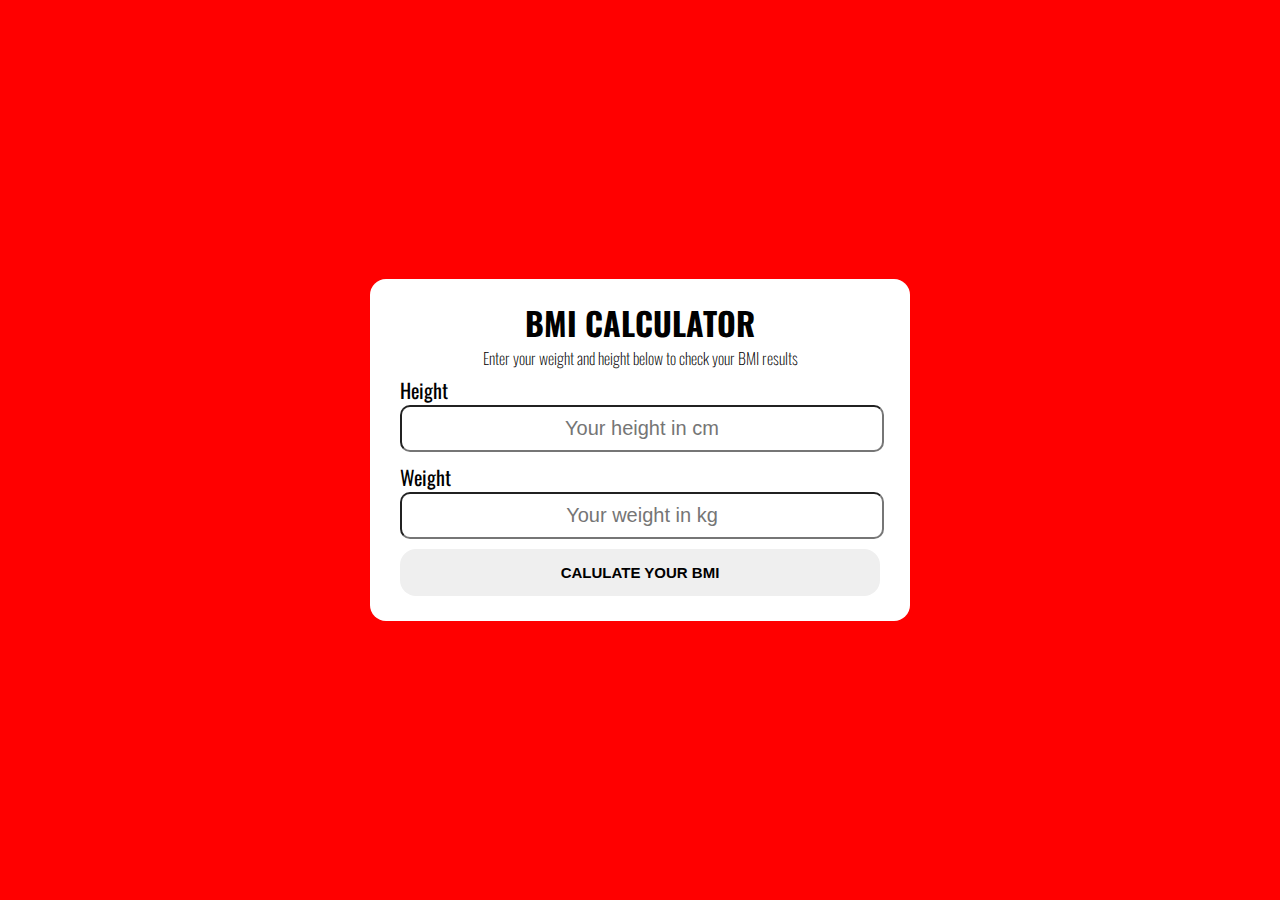
<file: index.html>
<!DOCTYPE html>
<html lang="en">
  <head>
    <meta charset="UTF-8" />
    <meta name="viewport" content="width=device-width, initial-scale=1.0" />
    <link rel="preconnect" href="https://fonts.googleapis.com" />
    <link rel="preconnect" href="https://fonts.gstatic.com" crossorigin />
    <link href="https://fonts.googleapis.com/css2?family=Oswald&display=swap" rel="stylesheet" />
    <link rel="stylesheet" href="style.css" />
    <title>BMI Calculator</title>
  </head>
  <body>
    <div class="form-container">
      <h1>BMI CALCULATOR</h1>
      <h4>Enter your weight and height below to check your BMI results</h4>
      <div class="input">
        <label for="height">Height</label>
        <input type="text" id="height" placeholder="Your height in cm" />
      </div>
      <div class="input">
        <label for="weight">Weight</label>
        <input type="text" id="weight" placeholder="Your weight in kg" />
      </div>
      <div class="input">
        <button onchange="bmiCalculator()" onclick="bmiCalculator()">CALULATE YOUR BMI</button>
      </div>
      <div id="result">
        <h4></h4>
      </div>
    </div>
    <script src="script.js"></script>
  </body>
</html>
</file>
<file: style.css>
* {
  margin: 0;
  padding: 0;
}

body,
html {
  height: 100%;
  display: grid;
  font-family: "Oswald", sans-serif;
  background-color: #ff0000;
  font-size: 16px;
}

.form-container {
  background-color: white;
  width: 500px;
  align-items: center;
  padding: 20px;
  min-height: auto;
  margin: auto;
  border-radius: 16px;
}

h1 {
  text-align: center;
}

h4 {
  font-weight: 100;
  text-align: center;
}

.input {
  padding: 5px 10px;
}

label {
  align-items: center;
  display: block;
  font-size: 20px;
}

input {
  align-items: center;
  text-align: center;
  padding: 10px 0;
  border-radius: 10px;
  width: 100%;
  font-size: 20px;
}

button {
  font-size: 15px;
  font-weight: bold;
  width: 100%;
  border: none;
  border-radius: 16px;
  padding: 15px;
  cursor: pointer;
}

button:hover {
  background-color: #ff0000;
  color: white;
}

#calculate,
#result {
  font-size: 20px;
  text-align: center;
}
</file>
